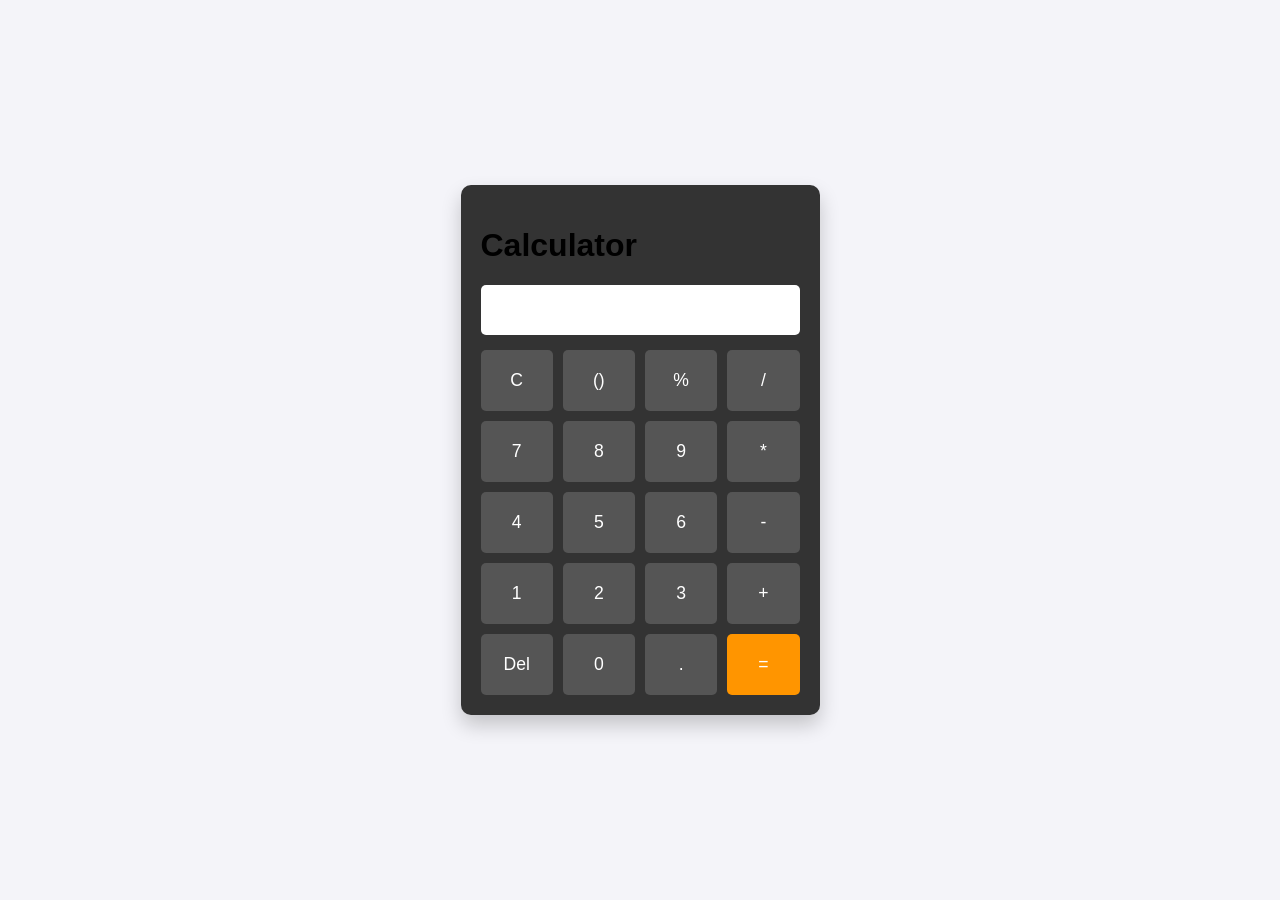
<file: lect5/index.html>
<!DOCTYPE html>
<html lang="en">
<head>
    <meta charset="UTF-8">
    <meta name="viewport" content="width=>, initial-scale=1.0">
    <title>Document</title>
    <link rel="stylesheet" href="calc.css">
</head>
<body>
    <!-- <h1> hello </h1>
    <h2></h2>
    
    <input/>
    <button> Click Me </button>
    <h3></h3>
     -->

    <!-- html for calaculator-->
     <div class="container">
     <h1> Calculator </h1>
     <input type ="text" id="result">

     <div class="calc">
     <button>C</button>
     <button>()</button>
     <button>%</button>
     <button>/</button>

     <button>7</button>
     <button>8</button>
     <button>9</button>
     <button>*</button>

     <button>4</button>
     <button>5</button>
     <button>6</button>
     <button>-</button>

     <button>1</button>
     <button>2</button>
     <button>3</button>
     <button>+</button>
     

     <button> Del</button>
     <button>0</button>
     <button>.</button>
     <button>=</button>
     
     </div>
    <script src = "index.js"></script>
</body>
</html>
</file>
<file: lect5/calc.css>
/* Basic Reset and Center */
body {
  display: flex;
  justify-content: center;
  align-items: center;
  height: 100vh;
  margin: 0;
  background-color: #f4f4f9;
  font-family: sans-serif;
}

/* Calculator Container */
div:has(input) {
  background: #333;
  padding: 20px;
  border-radius: 10px;
  box-shadow: 0 10px 20px rgba(0,0,0,0.2);
}

/* Display Screen */
input {
  width: 100%;
  height: 50px;
  margin-bottom: 15px;
  text-align: right;
  font-size: 1.5rem;
  padding: 10px;
  box-sizing: border-box;
  border: none;
  border-radius: 5px;
}

/* Buttons Grid Layout */
div > div {
  display: grid;
  grid-template-columns: repeat(4, 1fr); /* 4 columns */
  gap: 10px;
}

/* Button Styling */
button {
  padding: 20px;
  font-size: 1.1rem;
  border: none;
  border-radius: 5px;
  background: #555;
  color: white;
  cursor: pointer;
  transition: background 0.2s;
}

button:hover {
  background: #777;
}

/* Specific button accents */
button:last-child {
  background: #ff9500; /* Equal sign */
  grid-column: span 1; 
}
</file>
